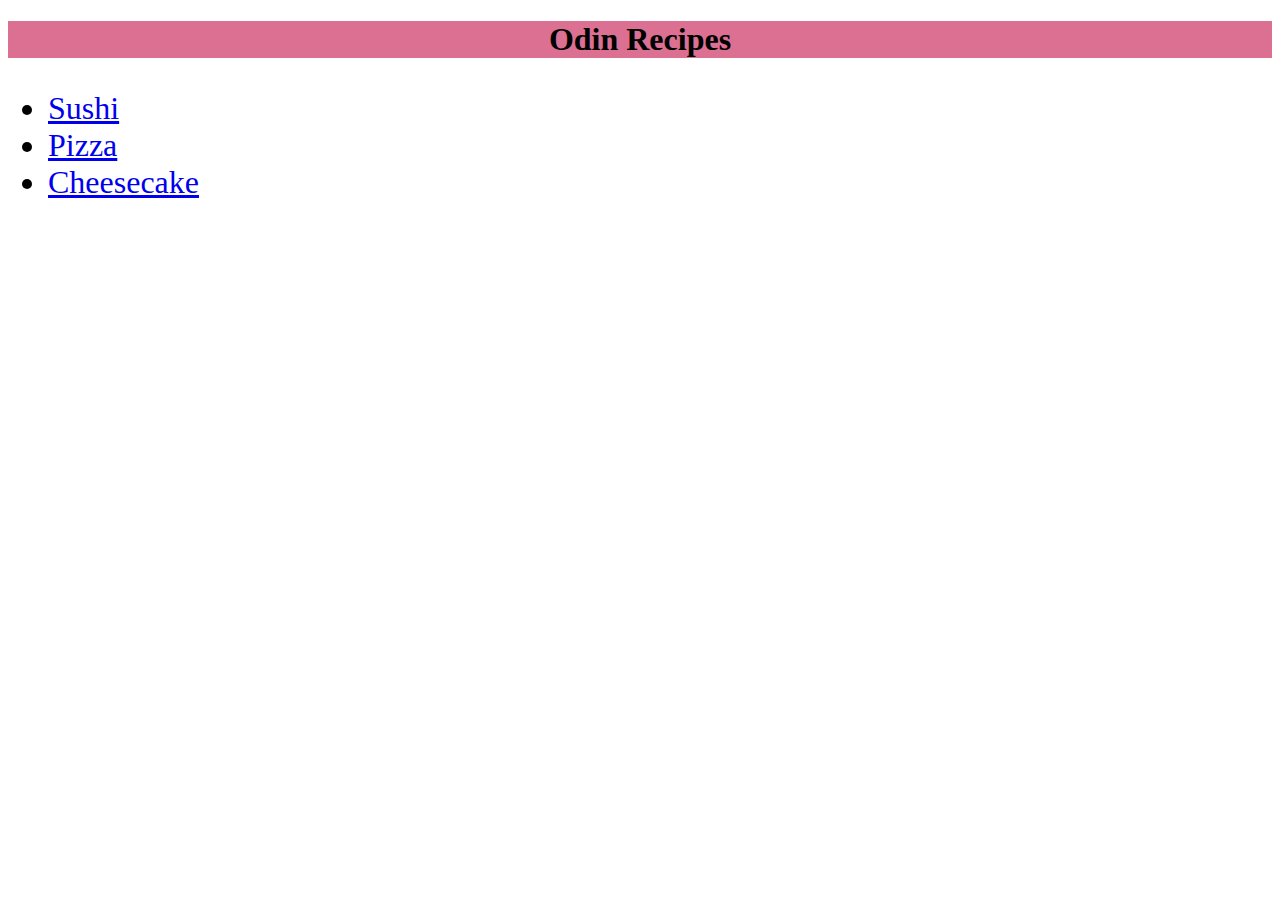
<file: index.html>
<!DOCTYPE html>
<html lang="en">
<head>
    <link rel="stylesheet" href="style.css">
    <link rel="icon" type="png" href="./images/icons8-restaurant-16.png">
    <meta charset="UTF-8">
    <meta http-equiv="X-UA-Compatible" content="IE=edge">
    <meta name="viewport" content="width=device-width, initial-scale=1.0">
    <title>Document</title>
</head>
<body>
    <h1 class="title">Odin Recipes</h1>
    <ul class="links">
        <li><a href="./recipes/sushi.html" target="_blank">Sushi</a></li>
        <li><a href="./recipes/pizza.html" target="_blank">Pizza</a></li>
        <li><a href="./recipes/cheesecake.html" target="_blank">Cheesecake</a></li>
    </ul>
</body>
</html>
</file>
<file: style.css>
.title {
    text-align: center;
    font-size: xx-large;
    background-color: palevioletred;

}

.links {
    font-size: xx-large;
}

ol {
    background-color: lightslategray;
}

h4 {
    text-align: center;
    text-decoration: underline;
}

.odd {
    background-color: lightslategrey;
}
</file>
